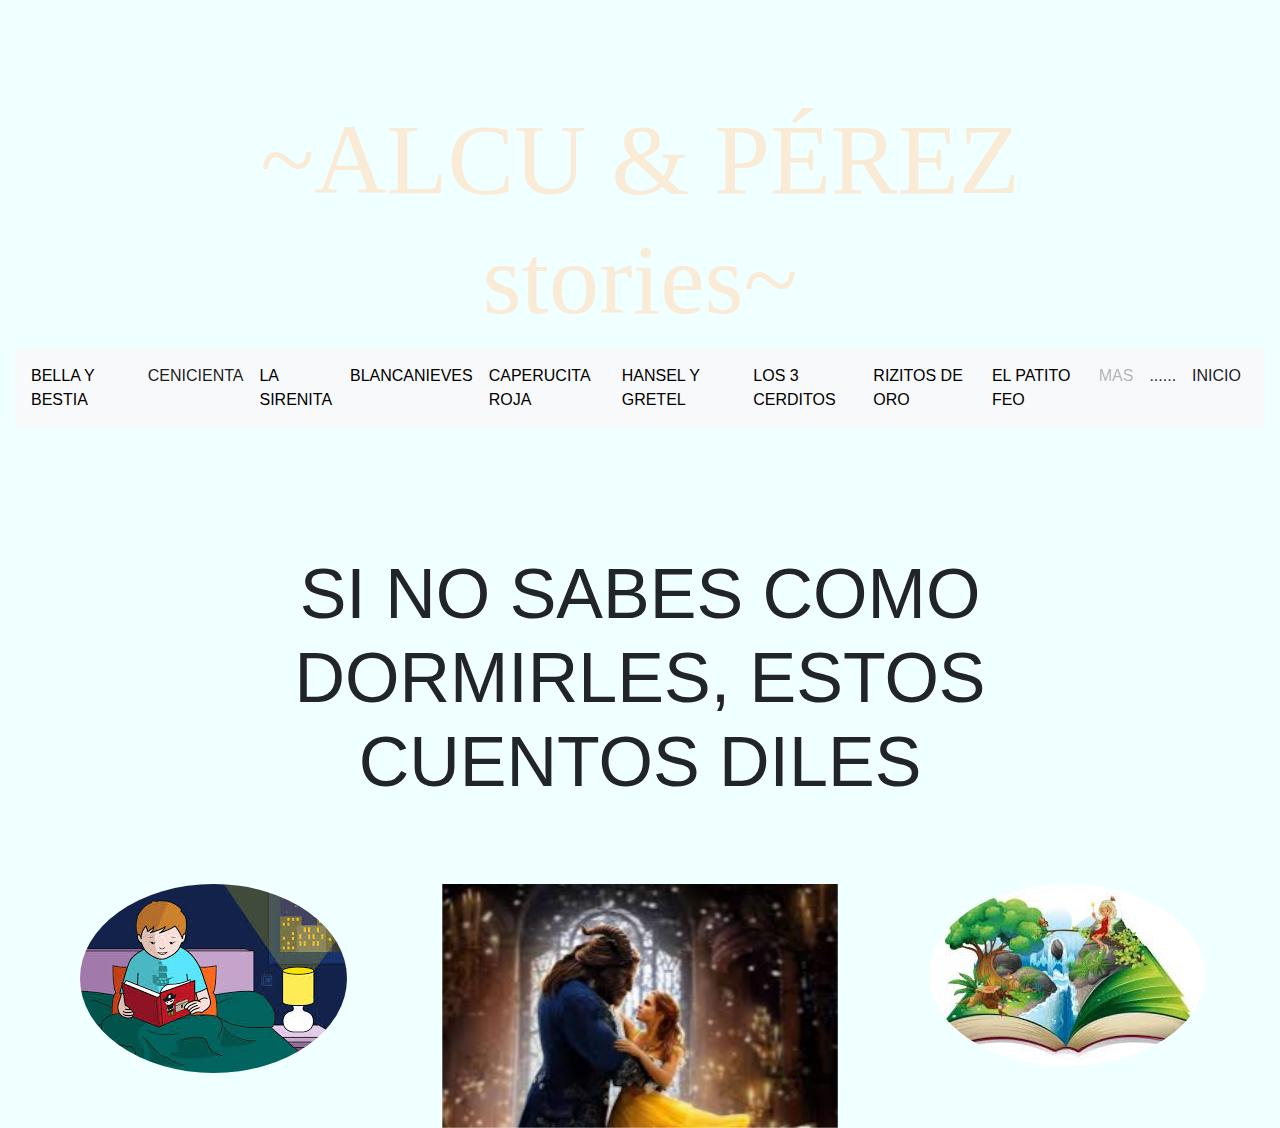
<file: index.html>
<!doctype html>
<html lang="es">

<head>
  <meta charset="UTF-8">
  <meta name="viewport"
    content="width=device-width, user-scalable=no, initial-scale=1.0, maximum-scale=1.0, minimum-scale=1.0">
  <meta http-equiv="X-UA-Compatible" content="ie=edge">
  <title>Code Like a Girl Bootstrap - Madrid 2019</title>
  <link rel="stylesheet" href="https://stackpath.bootstrapcdn.com/bootstrap/4.4.1/css/bootstrap.min.css"
    integrity="sha384-Vkoo8x4CGsO3+Hhxv8T/Q5PaXtkKtu6ug5TOeNV6gBiFeWPGFN9MuhOf23Q9Ifjh" crossorigin="anonymous">
  <!-- Referencia a la hoja de estilos CSS -->
  <link type="text/css" rel="stylesheet" href="css/styles.css" />
  <title>~ALCU & PÉREZ~</title>
</head>

<body>
  <div class="container-fluid">
    <h1 class="centro">~ALCU & PÉREZ stories~</h1>
    <nav class="navbar navbar-expand-lg navbar-light bg-light">
      <a class="nav-item negro" href="bella.html">BELLA Y BESTIA</a>
      <button class="navbar-toggler" type="button" data-toggle="collapse" data-target="#navbarSupportedContent"
        aria-controls="navbarSupportedContent" aria-expanded="false" aria-label="Toggle navigation">
        <span class="navbar-toggler-icon"></span>
      </button>

      <div class="collapse navbar-collapse" id="navbarSupportedContent">
        <ul class="navbar-nav mr-auto">
          <li class="nav-item active">
            <a class="nav-link" href="cenicienta.html">CENICIENTA<span class="sr-only">(current)</span></a>
          </li>
          <li class="nav-item">
            <a class="nav-link" id="negrita" href="la sirenita.html">LA SIRENITA</a>
          </li>
          <li class="nav-item">
            <a class="nav-link" id="negrita" href="blancanieves.html">BLANCANIEVES</a>
          </li>
          <li class="nav-item">
            <a class="nav-link" id="negrita" href="caperucita roja.html">CAPERUCITA ROJA</a>
          </li>
          <li class="nav-item">
            <a class="nav-link" id="negrita" href="hansel y gretel.html">HANSEL Y GRETEL</a>
          </li>
          <li class="nav-item">
            <a class="nav-link" id="negrita" href="los 3 cerditos.html">LOS 3 CERDITOS</a>
          </li>
          <li class="nav-item">
            <a class="nav-link" id="negrita" href="rizitos de oro.html">RIZITOS DE ORO</a>
          </li>
          <li class="nav-item">
            <a class="nav-link" id="negrita" href="el patito feo.html">EL PATITO FEO</a>
          </li>

          <li class="nav-item">
            <a class="nav-link disabled" href="#" tabindex="-1" aria-disabled="true">MAS</a>
          </li>
          <li class="nav-item active">
            <a class="nav-link" href="cenicienta.html">......<span class="sr-only">(current)</span></a>
          </li>
          <li class="nav-item active">
            <a class="nav-link" href="index.html">INICIO<span class="sr-only">(current)</span></a>
          </li>

        </ul>

      </div>
    </nav>
    <br>
    
    <h1 class="izquierda">SI NO SABES COMO DORMIRLES, ESTOS CUENTOS DILES</h1>
    <br>
    <br>
    <br>




    <div class="row">

      <div class="col-4">
        <img class="redondo" src="img/dormi.jpg" alt="foto">


      </div>
      <div class="col-4">
        <div id="carouselExampleSlidesOnly" class="carousel slide" data-ride="carousel">
          <div class="carousel-inner">
            <div class="carousel-item active">
              <img src="img/BYB.jpg" class="d-block w-100" alt="foto">
            </div>
            <div class="carousel-item">
              <img src="img/CENI.jpg" class="d-block w-100" alt="foto">
            </div>
            <div class="carousel-item">
              <img src="img/BLANCA.jpg" class="d-block w-100" alt="foto">
            </div>
          </div>
        </div>

      </div>
      <div class="col-4">
        <img class="redondo" src="img/cuen.jpg" alt="foto">


      </div>


    </div>

    
    
    
  </div>



  <!-- Optional JavaScript -->
  <!-- jQuery first, then Popper.js, then Bootstrap JS -->
  <script src="https://code.jquery.com/jquery-3.4.1.slim.min.js"
    integrity="sha384-J6qa4849blE2+poT4WnyKhv5vZF5SrPo0iEjwBvKU7imGFAV0wwj1yYfoRSJoZ+n"
    crossorigin="anonymous"></script>
  <script src="https://cdn.jsdelivr.net/npm/popper.js@1.16.0/dist/umd/popper.min.js"
    integrity="sha384-Q6E9RHvbIyZFJoft+2mJbHaEWldlvI9IOYy5n3zV9zzTtmI3UksdQRVvoxMfooAo"
    crossorigin="anonymous"></script>
  <script src="https://stackpath.bootstrapcdn.com/bootstrap/4.4.1/js/bootstrap.min.js"
    integrity="sha384-wfSDF2E50Y2D1uUdj0O3uMBJnjuUD4Ih7YwaYd1iqfktj0Uod8GCExl3Og8ifwB6"
    crossorigin="anonymous"></script>
  <!-- Referencia al archivo de funciones javascript -->
  <script type="application/javascript" src="js/functions.js"></script>
</body>

</html>
</file>
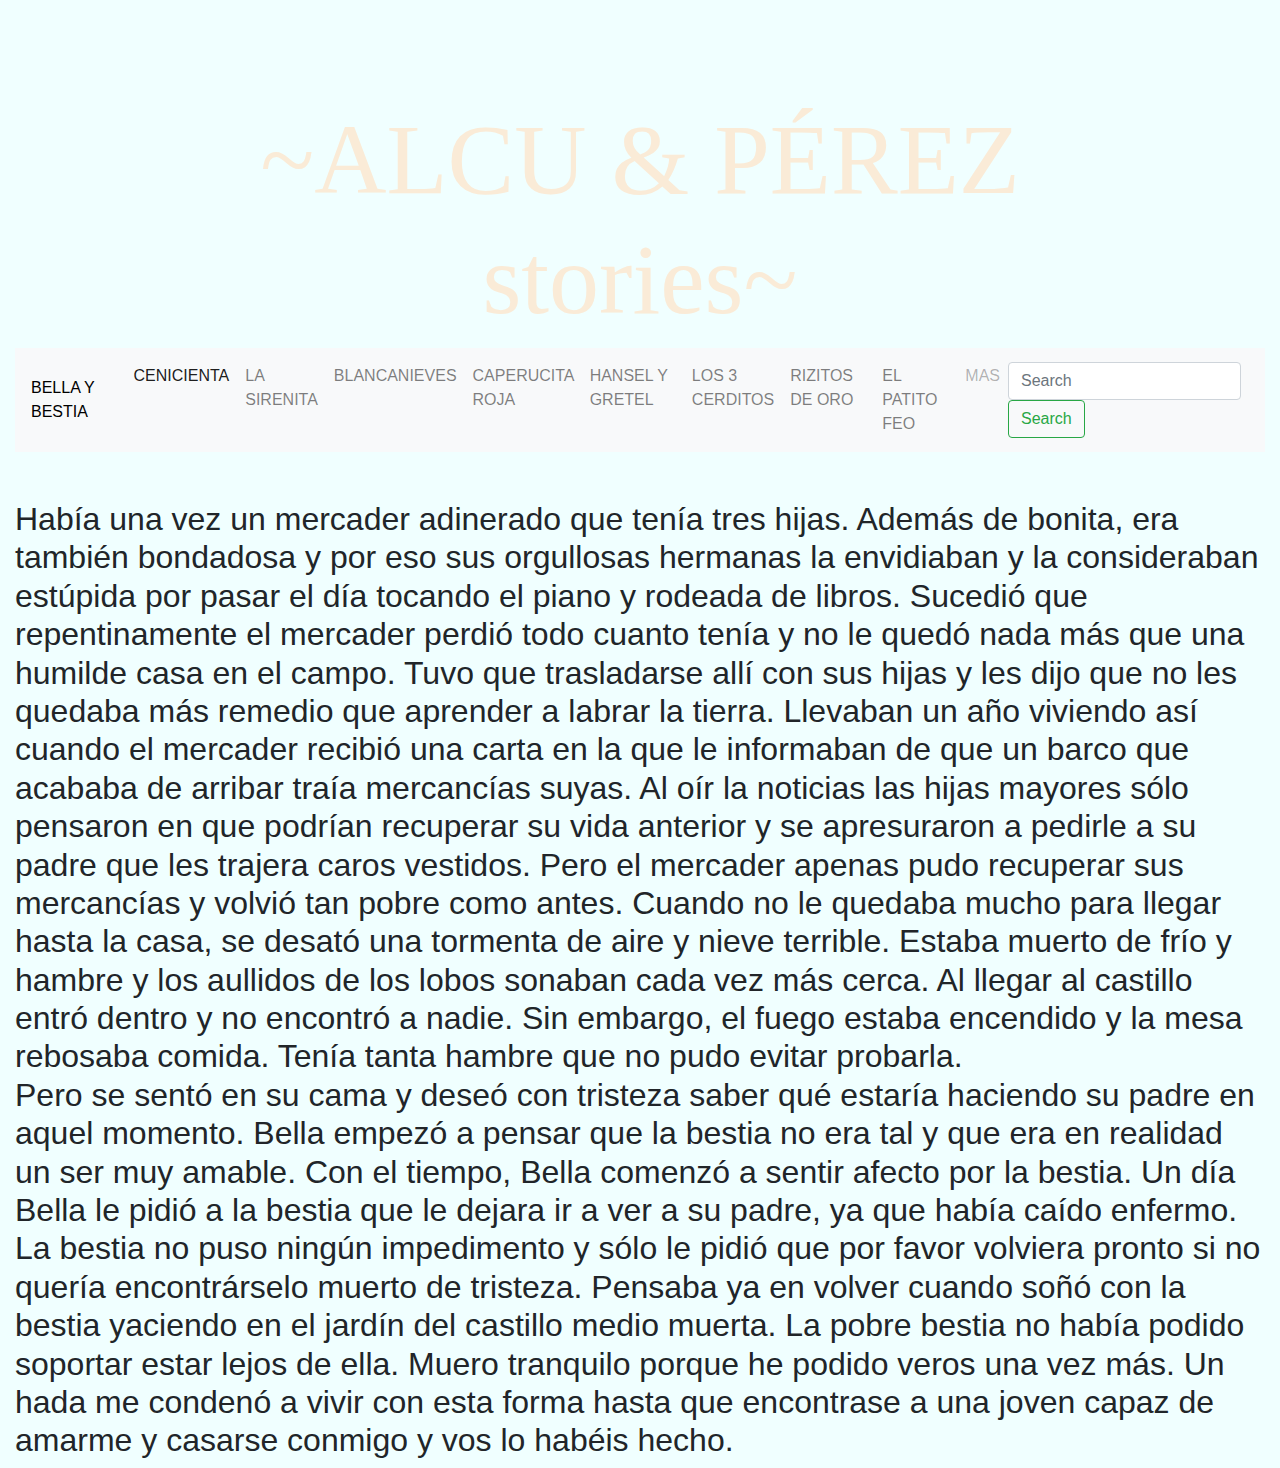
<file: alcu and perez.html>
<!doctype html>
<html lang="es">

<head>
  <meta charset="UTF-8">
  <meta name="viewport"
    content="width=device-width, user-scalable=no, initial-scale=1.0, maximum-scale=1.0, minimum-scale=1.0">
  <meta http-equiv="X-UA-Compatible" content="ie=edge">
  <title>Code Like a Girl Bootstrap - Madrid 2019</title>
  <link rel="stylesheet" href="https://stackpath.bootstrapcdn.com/bootstrap/4.4.1/css/bootstrap.min.css"
    integrity="sha384-Vkoo8x4CGsO3+Hhxv8T/Q5PaXtkKtu6ug5TOeNV6gBiFeWPGFN9MuhOf23Q9Ifjh" crossorigin="anonymous">
  <!-- Referencia a la hoja de estilos CSS -->
  <link type="text/css" rel="stylesheet" href="css/styles.css" />
  <title>~ALCU & PÉREZ~</title>
</head>

<body>
  <div class="container-fluid">
    <h1 class="centro">~ALCU & PÉREZ stories~</h1>
    <nav class="navbar navbar-expand-lg navbar-light bg-light">
      <a class="nav-item negro" href="#">BELLA Y BESTIA</a>
      <button class="navbar-toggler" type="button" data-toggle="collapse" data-target="#navbarSupportedContent"
        aria-controls="navbarSupportedContent" aria-expanded="false" aria-label="Toggle navigation">
        <span class="navbar-toggler-icon"></span>
      </button>

      <div class="collapse navbar-collapse" id="navbarSupportedContent">
        <ul class="navbar-nav mr-auto">
          <li class="nav-item active">
            <a class="nav-link" href="cenicienta.html">CENICIENTA<span class="sr-only">(current)</span></a>
          </li>
          <li class="nav-item">
            <a class="nav-link" href="la sirenita.html">LA SIRENITA</a>
          </li>
          <li class="nav-item">
            <a class="nav-link" href="blancanieves.html">BLANCANIEVES</a>
          </li>
          <li class="nav-item">
            <a class="nav-link" href="caperucita roja.html">CAPERUCITA ROJA</a>
          </li>
          <li class="nav-item">
            <a class="nav-link" href="hansel y gretel.html">HANSEL Y GRETEL</a>
          </li>
          <li class="nav-item">
            <a class="nav-link" href="los 3 cerditos.html">LOS 3 CERDITOS</a>
          </li>
          <li class="nav-item">
            <a class="nav-link" href="rizitos de oro.html">RIZITOS DE ORO</a>
          </li>
          <li class="nav-item">
            <a class="nav-link" href="el patito feo.html">EL PATITO FEO</a>
          </li>

          <li class="nav-item">
            <a class="nav-link disabled" href="#" tabindex="-1" aria-disabled="true">MAS</a>
          </li>
        </ul>
        <form class="form-inline my-2 my-lg-0">
          <input class="form-control mr-sm-2" type="search" placeholder="Search" aria-label="Search">
          <button class="btn btn-outline-success my-2 my-sm-0" type="submit">Search</button>
        </form>
      </div>
    </nav>
    <br>
    <br>
    <h2>Había una vez un mercader adinerado que tenía tres hijas. Además de bonita, era también bondadosa y por eso sus
      orgullosas hermanas la envidiaban y la consideraban estúpida por pasar el día tocando el piano y rodeada de
      libros. Sucedió que repentinamente el mercader perdió todo cuanto tenía y no le quedó nada más que una humilde
      casa en el campo. Tuvo que trasladarse allí con sus hijas y les dijo que no les quedaba más remedio que aprender a
      labrar la tierra.

      Llevaban un año viviendo así cuando el mercader recibió una carta en la que le informaban de que un barco que
      acababa de arribar traía mercancías suyas. Al oír la noticias las hijas mayores sólo pensaron en que podrían
      recuperar su vida anterior y se apresuraron a pedirle a su padre que les trajera caros vestidos. Pero el mercader
      apenas pudo recuperar sus mercancías y volvió tan pobre como antes. Cuando no le quedaba mucho para llegar hasta
      la casa, se desató una tormenta de aire y nieve terrible.

      Estaba muerto de frío y hambre y los aullidos de los lobos sonaban cada vez más cerca. Al llegar al castillo entró
      dentro y no encontró a nadie. Sin embargo, el fuego estaba encendido y la mesa rebosaba comida. Tenía tanta hambre
      que no pudo evitar probarla.

      <br>

      Pero se sentó en su cama y deseó con tristeza saber qué estaría haciendo su padre en aquel momento. Bella empezó a
      pensar que la bestia no era tal y que era en realidad un ser muy amable. Con el tiempo, Bella comenzó a sentir
      afecto por la bestia. Un día Bella le pidió a la bestia que le dejara ir a ver a su padre, ya que había caído
      enfermo.

      La bestia no puso ningún impedimento y sólo le pidió que por favor volviera pronto si no quería encontrárselo
      muerto de tristeza. Pensaba ya en volver cuando soñó con la bestia yaciendo en el jardín del castillo medio
      muerta. La pobre bestia no había podido soportar estar lejos de ella. Muero tranquilo porque he podido veros una
      vez más.

      Un hada me condenó a vivir con esta forma hasta que encontrase a una joven capaz de amarme y casarse conmigo y vos
      lo habéis hecho.
    </h2>





    <!-- Optional JavaScript -->
    <!-- jQuery first, then Popper.js, then Bootstrap JS -->
    <script src="https://code.jquery.com/jquery-3.4.1.slim.min.js"
      integrity="sha384-J6qa4849blE2+poT4WnyKhv5vZF5SrPo0iEjwBvKU7imGFAV0wwj1yYfoRSJoZ+n"
      crossorigin="anonymous"></script>
    <script src="https://cdn.jsdelivr.net/npm/popper.js@1.16.0/dist/umd/popper.min.js"
      integrity="sha384-Q6E9RHvbIyZFJoft+2mJbHaEWldlvI9IOYy5n3zV9zzTtmI3UksdQRVvoxMfooAo"
      crossorigin="anonymous"></script>
    <script src="https://stackpath.bootstrapcdn.com/bootstrap/4.4.1/js/bootstrap.min.js"
      integrity="sha384-wfSDF2E50Y2D1uUdj0O3uMBJnjuUD4Ih7YwaYd1iqfktj0Uod8GCExl3Og8ifwB6"
      crossorigin="anonymous"></script>
    <!-- Referencia al archivo de funciones javascript -->
    <script type="application/javascript" src="js/functions.js"></script>
</body>

</html>
</file>
<file: css/styles.css>
.centro{
    text-align: center;
    font-size: 100px;
    color: antiquewhite;
    background: azure;
    font-family: fantasy;
}
.izquierda{
    text-align: center;
    font-size: 70px;
    border: coral;
    font-family: unset;

}
.derecha{
    text-align: center;
    font-size: 100px;
}
img{
    display: block;
    margin: auto;
}
body{
    background: azure ;
}

.negro{
    color:black;
}
h1{
    padding-right: 100px;
    padding-left: 100px;
    padding-top: 100px;
}
.redondo{
    border-radius: 50%;
}

#negrita{
    color: black;
}
</file>
